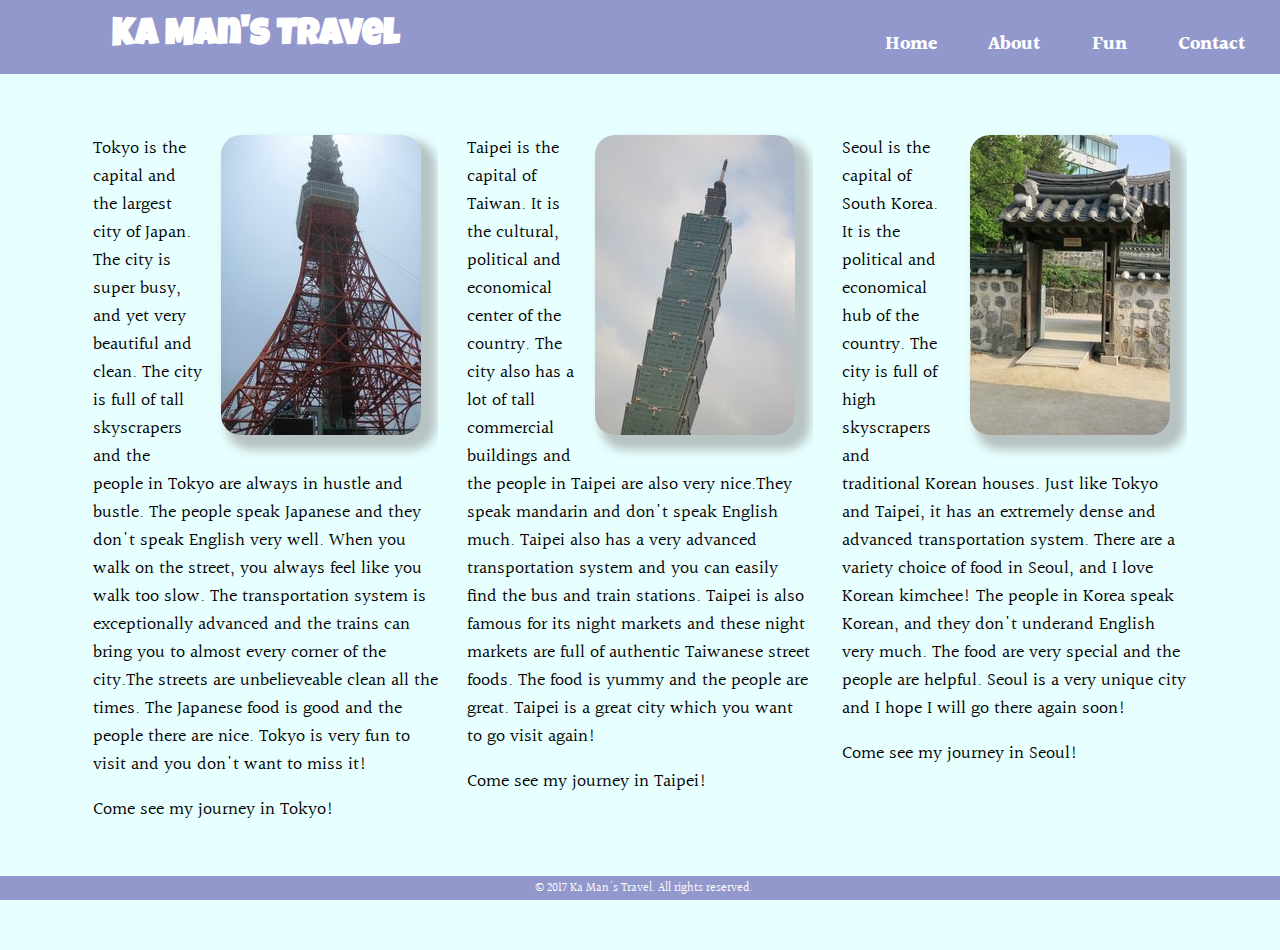
<file: index.html>
<!DOCTYPE html>
<html lang="en">
<head>
	<meta charset="UTF-8">
	<title>Ka Man Travel - Home</title>
	<link href='https://fonts.googleapis.com/css?family=Luckiest+Guy' rel='stylesheet' type='text/css'>
	<link href='https://fonts.googleapis.com/css?family=Amita:700' rel='stylesheet' type='text/css'>
	<link href='https://fonts.googleapis.com/css?family=Halant:500' rel='stylesheet' type='text/css'>
	<!-- The below combined Google Fonts code resulted with validation error. Hence, added each one separately.-->
	<!--<link href='https://fonts.googleapis.com/css?family=Amita:700|Halant:500' rel='stylesheet' type='text/css'>-->
	<link href="css/KaManTravel.css" rel="stylesheet">
</head>
<body>
	<header>
		<h1>Ka Man's Travel</h1>
		<nav>
			<ul>
				<li><a href="index.html">Home</a></li>
				<li><a href="KaManTravel_about.html">About</a></li>
				<li><a href="KaManTravel_fun.html">Fun</a></li>
				<!-- <li><a href="#">Tokyo</a></li> later please use "KaManTravel_tokyo.html"-->
				<!-- <li><a href="#">Taipei</a></li> later please use "KaManTravel_taipei.html" -->
				<!-- <li><a href="#">Seoul</a></li> later please use "KaManTravel_seoul.html"-->
				<li><a href="KaManTravel_contact.html">Contact</a></li>
			</ul>
		</nav>
	</header>
	<div class="wrapper">
		<article>
			<h2 class='articleTitle' id="TokyoTitle">Tokyo Is Gorgeous!</h2>
			<p><a href="#"><img src="img/rsz_tokyo.jpg" alt="Tokyo_Photo1" id="Tokyo_Photo1" class="photoFloatRight"></a></p>
			<p>Tokyo is the capital and the largest city of Japan. 
			The city is super busy, and yet very beautiful and clean. The city is full of tall skyscrapers and the people in Tokyo are always in hustle and bustle. The people speak Japanese and they don't speak English very well. When you walk on the street, you always feel like you walk too slow. The transportation system is exceptionally advanced and the trains can bring you to almost every corner of the city.The streets are unbelieveable clean all the times. The Japanese food is good and the people there are nice. Tokyo is very fun to visit and you don't want to miss it! </p>
			<p><!--<a href="KaManTravel_tokyo.html"></a>-->Come see my journey in Tokyo!</p>
		</article>
		<article>
			<h2 class='articleTitle' id="TaipeiTitle">Taipei Is Awesome!</h2>
			<p><a href="#"><img src="img/rsz_taipei.jpg" alt="Taipei_Photo1" id="Taipei_Photo1" class="photoFloatRight"></a></p>
			<p>Taipei is the capital of Taiwan.  
			It is the cultural, political and economical center of the country. The city also has a lot of tall commercial buildings and the people in Taipei are also very nice.They speak mandarin and don't speak English much. Taipei also has a very advanced transportation system and you can easily find the bus and train stations. Taipei is also famous for its night markets and these night markets are full of authentic Taiwanese street foods. The food is yummy and the people are great. Taipei is a great city which you want to go visit again!</p>
			<p><!--<a href="KaManTravel_taipei.html"></a>-->Come see my journey in Taipei!</p>
		</article>
		<article>
			<h2 class='articleTitle' id="SeoulTitle">Seoul Is Wonderful!</h2>
			<p><a href="#"><img src="img/rsz_seoul.jpg" alt="Seoul_Photo1" id="Seoul_Photo1" class="photoFloatRight"></a></p>
			<p>Seoul is the capital of South Korea. 
			It is the political and economical hub of the country. The city is full of high skyscrapers and traditional Korean houses. Just like Tokyo and Taipei, it has an extremely dense and advanced transportation system. There are a variety choice of food in Seoul, and I love Korean kimchee! The people in Korea speak Korean, and they don't underand English very much. The food are very special and the people are helpful. Seoul is a very unique city and I hope I will go there again soon! </p>
			<p><!--<a href="KaManTravel_seoul.html"></a>-->Come see my journey in Seoul!</p>
		</article>
	</div>

	<footer>
		<p> &nbsp; © 2017 Ka Man's Travel. All rights reserved.</p>
	</footer>

	<!-- javascript -->
	<script src="http://code.jquery.com/jquery-1.11.3.min.js"></script>
  	<script src="js/KaManTravel.js"></script>
</body>
</html>
</file>
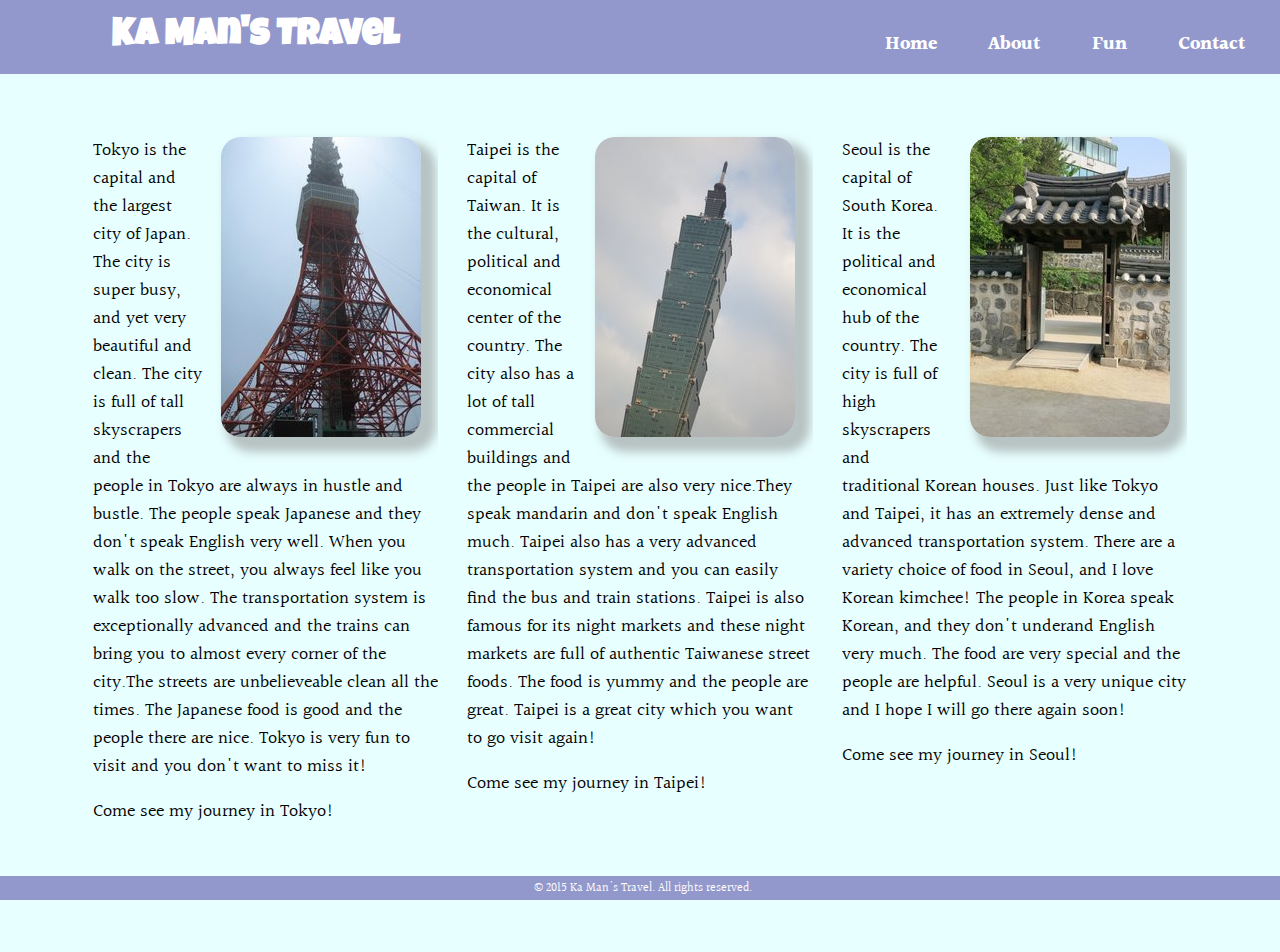
<file: Assignment3 - Modify - no need/index.html>
<!DOCTYPE html>
<html lang="en">
<head>
	<meta charset="UTF-8">
	<title>Ka Man Travel - Home</title>
	<link href='https://fonts.googleapis.com/css?family=Luckiest+Guy' rel='stylesheet' type='text/css'>
	<link href='https://fonts.googleapis.com/css?family=Amita:700' rel='stylesheet' type='text/css'>
	<link href='https://fonts.googleapis.com/css?family=Halant:500' rel='stylesheet' type='text/css'>
	<!-- The below combined Google Fonts code resulted with validation error. Hence, added each one separately.-->
	<!--<link href='https://fonts.googleapis.com/css?family=Amita:700|Halant:500' rel='stylesheet' type='text/css'>-->
	<link href="css/KaManTravel.css" rel="stylesheet">
</head>
<body>
	<header>
		<h1>Ka Man's Travel</h1>
		<nav>
			<ul>
				<li><a href="index.html">Home</a></li>
				<li><a href="KaManTravel_about.html">About</a></li>
				<li><a href="KaManTravel_fun.html">Fun</a></li>
				<!-- <li><a href="#">Tokyo</a></li> later please use "KaManTravel_tokyo.html"-->
				<!-- <li><a href="#">Taipei</a></li> later please use "KaManTravel_taipei.html" -->
				<!-- <li><a href="#">Seoul</a></li> later please use "KaManTravel_seoul.html"-->
				<li><a href="KaManTravel_contact.html">Contact</a></li>
			</ul>
		</nav>
	</header>
	<div class="wrapper">
		<article>
			<h2 class='articleTitle' id="TokyoTitle">Tokyo Is Gorgeous!</h2>
			<p><a href="#"><img src="img/rsz_tokyo.jpg" alt="Tokyo_Photo1" id="Tokyo_Photo1" class="photoFloatRight"></a></p>
			<p>Tokyo is the capital and the largest city of Japan. 
			The city is super busy, and yet very beautiful and clean. The city is full of tall skyscrapers and the people in Tokyo are always in hustle and bustle. The people speak Japanese and they don't speak English very well. When you walk on the street, you always feel like you walk too slow. The transportation system is exceptionally advanced and the trains can bring you to almost every corner of the city.The streets are unbelieveable clean all the times. The Japanese food is good and the people there are nice. Tokyo is very fun to visit and you don't want to miss it! </p>
			<p><!--<a href="KaManTravel_tokyo.html"></a>-->Come see my journey in Tokyo!</p>
		</article>
		<article>
			<h2 class='articleTitle' id="TaipeiTitle">Taipei Is Awesome!</h2>
			<p><a href="#"><img src="img/rsz_taipei.jpg" alt="Taipei_Photo1" id="Taipei_Photo1" class="photoFloatRight"></a></p>
			<p>Taipei is the capital of Taiwan.  
			It is the cultural, political and economical center of the country. The city also has a lot of tall commercial buildings and the people in Taipei are also very nice.They speak mandarin and don't speak English much. Taipei also has a very advanced transportation system and you can easily find the bus and train stations. Taipei is also famous for its night markets and these night markets are full of authentic Taiwanese street foods. The food is yummy and the people are great. Taipei is a great city which you want to go visit again!</p>
			<p><!--<a href="KaManTravel_taipei.html"></a>-->Come see my journey in Taipei!</p>
		</article>
		<article>
			<h2 class='articleTitle' id="SeoulTitle">Seoul Is Wonderful!</h2>
			<p><a href="#"><img src="img/rsz_seoul.jpg" alt="Seoul_Photo1" id="Seoul_Photo1" class="photoFloatRight"></a></p>
			<p>Seoul is the capital of South Korea. 
			It is the political and economical hub of the country. The city is full of high skyscrapers and traditional Korean houses. Just like Tokyo and Taipei, it has an extremely dense and advanced transportation system. There are a variety choice of food in Seoul, and I love Korean kimchee! The people in Korea speak Korean, and they don't underand English very much. The food are very special and the people are helpful. Seoul is a very unique city and I hope I will go there again soon! </p>
			<p><!--<a href="KaManTravel_seoul.html"></a>-->Come see my journey in Seoul!</p>
		</article>
	</div>

	<footer>
		<p> &nbsp; © 2015 Ka Man's Travel. All rights reserved.</p>
	</footer>

	<!-- javascript -->
	<script src="http://code.jquery.com/jquery-1.11.3.min.js"></script>
  	<script src="js/KaManTravel.js"></script>
</body>
</html>
</file>
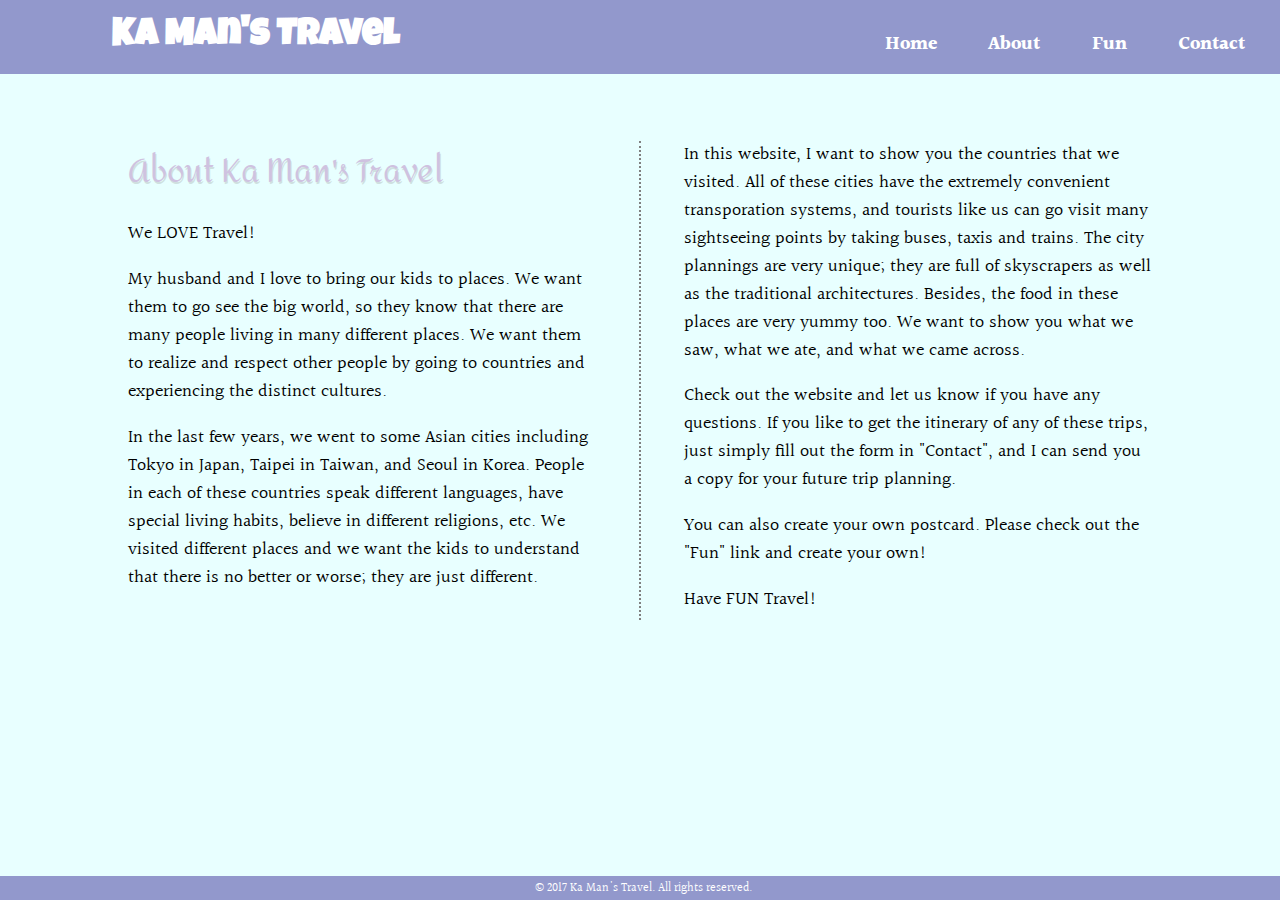
<file: KaManTravel_about.html>
<!DOCTYPE html>
<html lang="en">
<head>
	<meta charset="UTF-8">
	<title>Ka Man Travel - Home</title>
	<link href='https://fonts.googleapis.com/css?family=Luckiest+Guy' rel='stylesheet' type='text/css'>
	<link href='https://fonts.googleapis.com/css?family=Amita:700' rel='stylesheet' type='text/css'>
	<link href='https://fonts.googleapis.com/css?family=Halant:500' rel='stylesheet' type='text/css'>
	<!-- The below combined Google Fonts code resulted with validation error. Hence, added each one separately.-->
	<!--<link href='https://fonts.googleapis.com/css?family=Amita:700|Halant:500' rel='stylesheet' type='text/css'>-->
	<link href="css/KaManTravel.css" rel="stylesheet">
</head>
<body>
	<header>
		<h1>Ka Man's Travel</h1>
		<nav>
			<ul>
				<li><a href="index.html">Home</a></li>
				<li><a href="KaManTravel_about.html">About</a></li>
				<li><a href="KaManTravel_fun.html">Fun</a></li>
				<!-- <li><a href="#">Tokyo</a></li> later please use "KaManTravel_tokyo.html"-->
				<!-- <li><a href="#">Taipei</a></li> later please use "KaManTravel_taipei.html" -->
				<!-- <li><a href="#">Seoul</a></li> later please use "KaManTravel_seoul.html"-->
				<li><a href="KaManTravel_contact.html">Contact</a></li>
			</ul>
		</nav>
	</header>
	<div class="wrapper">
		<article id="aboutArticle">
			<h2 id="aboutArticleHeading">About Ka Man's Travel</h2>
			<p>We LOVE Travel!</p>
			<p>My husband and I love to bring our kids to places. We want them to go see the big world, so they know that there are many people living in many different places. We want them to realize and respect other people by going to countries and experiencing the distinct cultures.</p>
			<p>In the last few years, we went to some Asian cities including Tokyo in Japan, Taipei in Taiwan, and Seoul in Korea. People in each of these countries speak different languages, have special living habits, believe in different religions, etc. We visited different places and we want the kids to understand that there is no better or worse; they are just different.</p>
			<p>In this website, I want to show you the countries that we visited. All of these cities have the extremely convenient transporation systems, and tourists like us can go visit many sightseeing points by taking buses, taxis and trains. The city plannings are very unique; they are full of skyscrapers as well as the traditional architectures. Besides, the food in these places are very yummy too. We want to show you what we saw, what we ate, and what we came across.</p>
			<p>Check out the website and let us know if you have any questions. If you like to get the itinerary of any of these trips, just simply fill out the form in "Contact", and I can send you a copy for your future trip planning.</p>
			<p>You can also create your own postcard. Please check out the "Fun" link and create your own!</p>
			<p>Have FUN Travel!</p>
		</article>
	</div>

	<footer>
		<p> &nbsp; © 2017 Ka Man's Travel. All rights reserved.</p>
	</footer>

	<!-- javascript -->
	<script src="http://code.jquery.com/jquery-1.11.3.min.js"></script>
  	<script src="js/KaManTravel.js"></script>
</body>
</html>
</file>
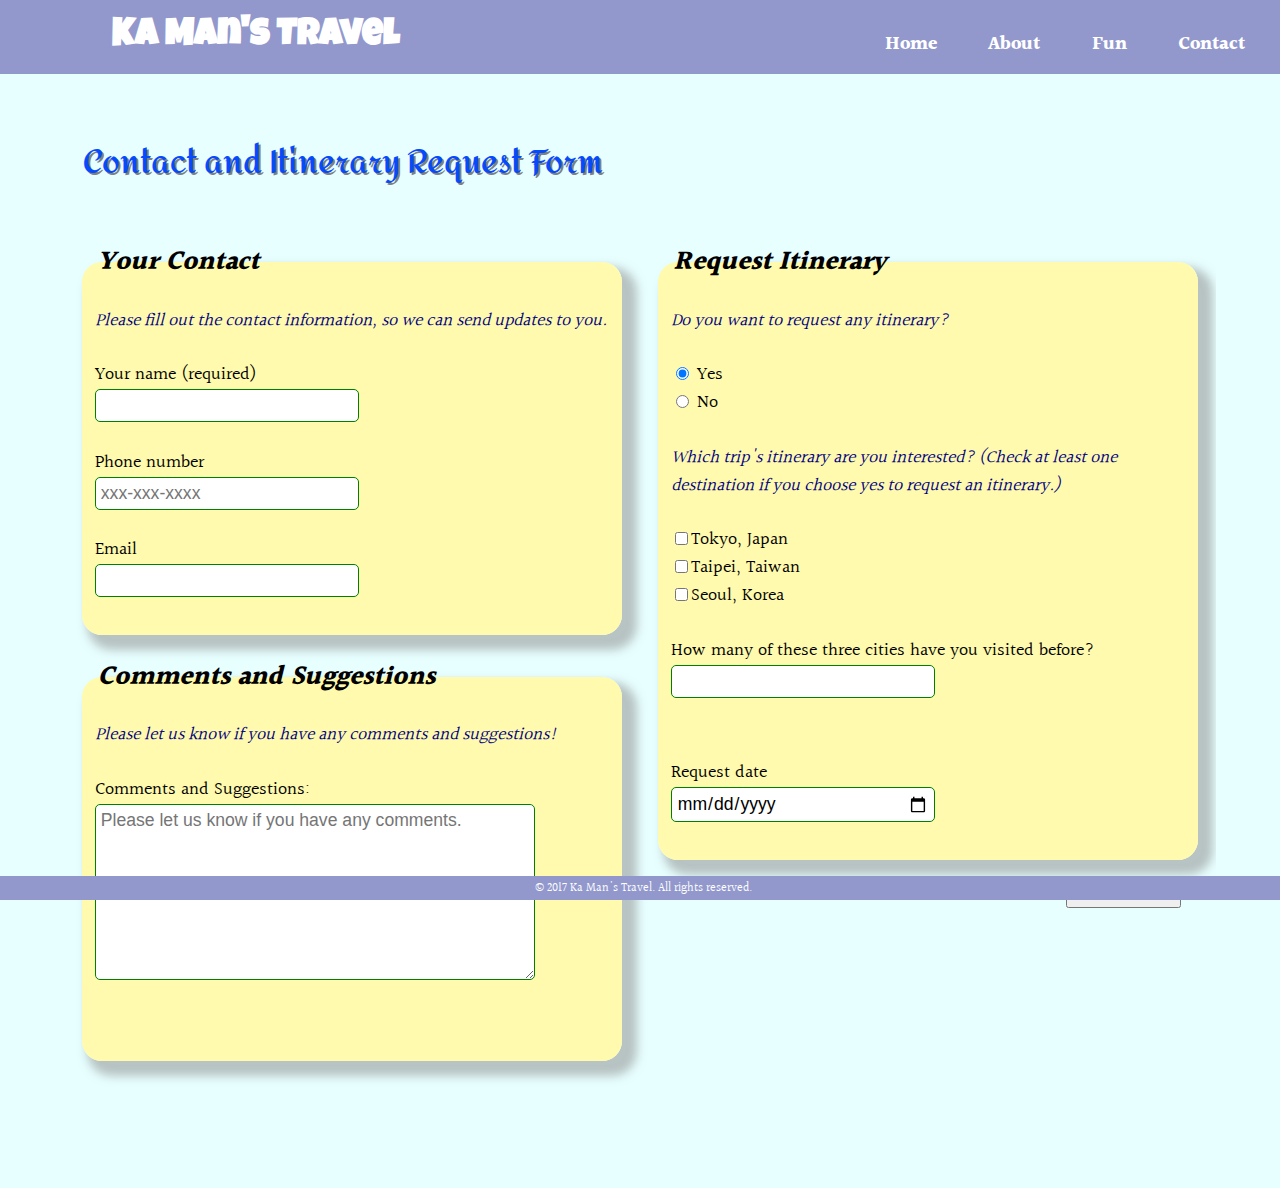
<file: KaManTravel_contact.html>
<!DOCTYPE html>
<html lang="en">
<head>
	<meta charset="UTF-8">
	<title>Ka Man Travel - Home</title>
	<link href='https://fonts.googleapis.com/css?family=Luckiest+Guy' rel='stylesheet' type='text/css'>
	<link href='https://fonts.googleapis.com/css?family=Amita:700' rel='stylesheet' type='text/css'>
	<link href='https://fonts.googleapis.com/css?family=Halant:500' rel='stylesheet' type='text/css'>
	<!-- The below combined Google Fonts code resulted with validation error. Hence, added each one separately.-->
	<!--<link href='https://fonts.googleapis.com/css?family=Amita:700|Halant:500' rel='stylesheet' type='text/css'>-->
	<link href="css/KaManTravel.css" rel="stylesheet">
</head>
<body>
	<header>
		<h1>Ka Man's Travel</h1>
		<nav>
			<ul>
				<li><a href="index.html">Home</a></li>
				<li><a href="KaManTravel_about.html">About</a></li>
				<li><a href="KaManTravel_fun.html">Fun</a></li>
				<!-- <li><a href="#">Tokyo</a></li> later please use "KaManTravel_tokyo.html"-->
				<!-- <li><a href="#">Taipei</a></li> later please use "KaManTravel_taipei.html" -->
				<!-- <li><a href="#">Seoul</a></li> later please use "KaManTravel_seoul.html"-->
				<li><a href="KaManTravel_contact.html">Contact</a></li>
			</ul>
		</nav>
	</header>
	<div class="wrapper">
		<form action="http://formtoemail.com/user_forms.php" method="post">
			<input type="hidden" name="user_id" value="Y5A62IQ07SBE7PHVDBML">
			<input type="hidden" name="form_id" value="1">
		
		<h2>Contact and Itinerary Request Form</h2>
		<div id="contactCommentWrapper">
			<fieldset>
				<legend>Your Contact</legend>
				<p>Please fill out the contact information, so we can send updates to you.</p>
					<div class="element">
					<label for="name">Your name (required)</label>
						<input type="text" name="name" id="name">
						<span class="error"></span>
					</div>
					<div class="element">
					<label for="phone">Phone number</label>
						<input type="tel" name="phone" id="phone" placeholder="xxx-xxx-xxxx">
					</div>
					<div class="element">
					<label for="email">Email</label>
						<input type="email" name="email" id="email">
					</div>
			</fieldset>
			<fieldset>
				<legend>Comments and Suggestions</legend>
				<p>Please let us know if you have any comments and suggestions!</p>
					<div class="element">
					<label>Comments and Suggestions:
					<br>
					<textarea id="comments" name="comments" placeholder="Please let us know if you have any comments."></textarea>
					</label>
					<div class="thankYouMessage"></div>
					</div>
			</fieldset>
		</div>	
		<div id="itineraryWrapper">
			<fieldset>
				<legend>Request Itinerary</legend>
				<p>Do you want to request any itinerary?</p>
					<div class="element">
					<label>
						<input type="radio" name="yesNoItin" value="yes" checked> Yes 
					</label>
					<label>
						<input type="radio" name="yesNoItin" value="no"> No
					</label>
					</div> 
				<p>Which trip's itinerary are you interested? (Check at least one destination if you choose yes to request an itinerary.)</p>
					<div class="element">
					<label>
						<input type="checkbox" name="destination" value="tokyo" id="tokyo">Tokyo, Japan
					</label>
					<label>
						<input type="checkbox" name="destination" value="taipei" id="taipei">Taipei, Taiwan
					</label>
					<label>
						<input type="checkbox" name="destination" value="seoul" id="seoul">Seoul, Korea
					</label>
					</div>
					<div class="element">
					<label for="qty">How many of these three cities have you visited before?</label>
						<input type="number" name="qty" id="qty" min="0" max="3">
						<div class="visitMessage"></div>
					</div>	
					<div class="element">
					<label for="date">Request date</label>
						<input type="date" name="date" id="date"> <!-- warning on "date" in W3C markup validation -->
					</div>
			</fieldset>
			<button type="submit" id="buttonFloatRight">Submit</button>
		</div>
		</form>
	</div>
	
	<footer>
		<p> &nbsp; © 2017 Ka Man's Travel. All rights reserved.</p>
	</footer>

	<!-- javascript -->
	<script src="http://code.jquery.com/jquery-1.11.3.min.js"></script>
  	<script src="js/KaManTravel.js"></script>
</body>
</html>
</file>
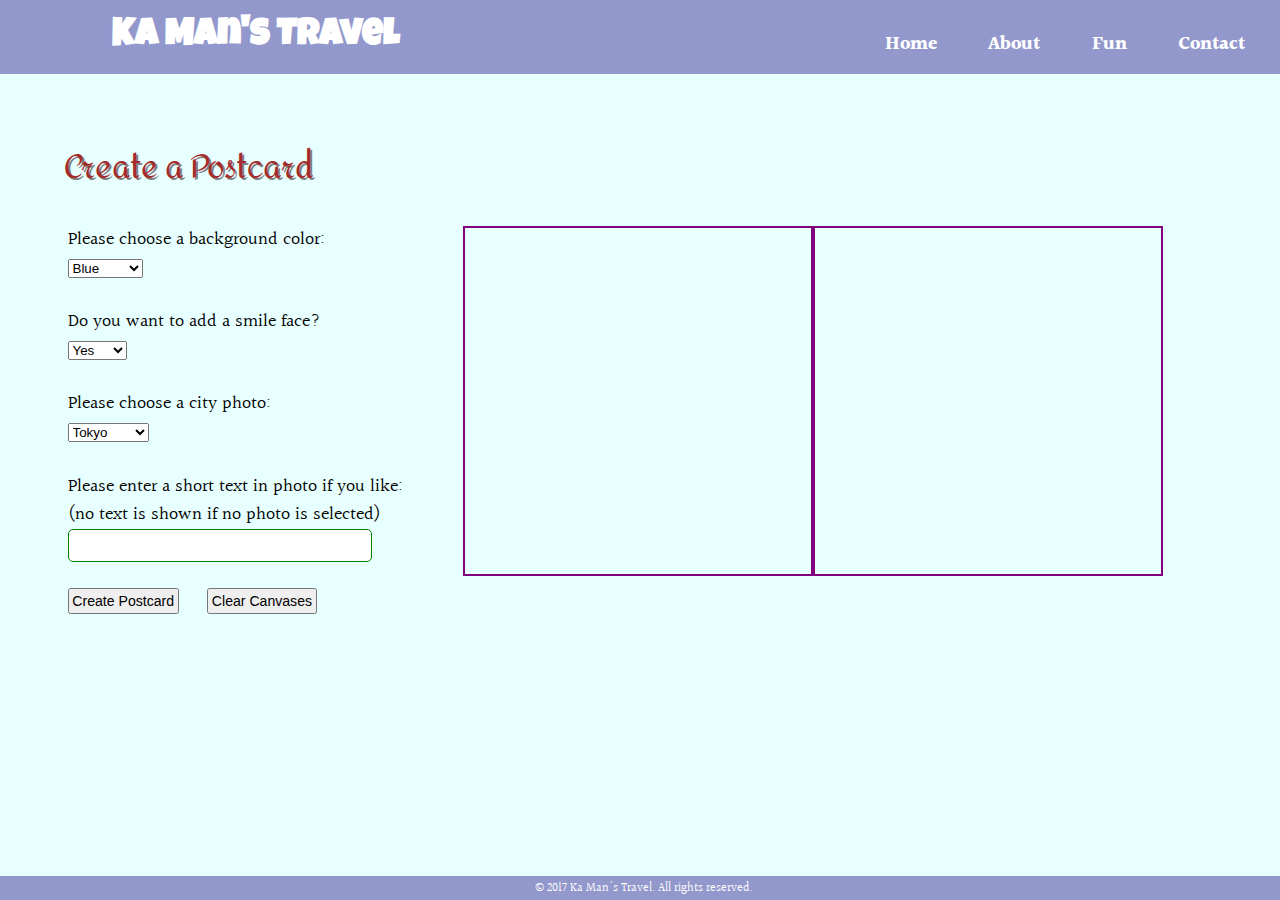
<file: KaManTravel_fun.html>
<!DOCTYPE html>
<html lang="en">
<head>
	<meta charset="UTF-8">
	<title>Ka Man Travel - Fun</title>
	<link href='https://fonts.googleapis.com/css?family=Luckiest+Guy' rel='stylesheet' type='text/css'>
	<link href='https://fonts.googleapis.com/css?family=Amita:700' rel='stylesheet' type='text/css'>
	<link href='https://fonts.googleapis.com/css?family=Halant:500' rel='stylesheet' type='text/css'>
	<!-- The below combined Google Fonts code resulted with validation error. Hence, added each one separately.-->
	<!--<link href='https://fonts.googleapis.com/css?family=Amita:700|Halant:500' rel='stylesheet' type='text/css'>-->
	<link href="css/KaManTravel.css" rel="stylesheet">
</head>
<body>
	<header>
		<h1>Ka Man's Travel</h1>
		<nav>
			<ul>
				<li><a href="index.html">Home</a></li>
				<li><a href="KaManTravel_about.html">About</a></li>
				<li><a href="KaManTravel_fun.html">Fun</a></li>
				<!-- <li><a href="#">Tokyo</a></li> later please use "KaManTravel_tokyo.html"-->
				<!-- <li><a href="#">Taipei</a></li> later please use "KaManTravel_taipei.html" -->
				<!-- <li><a href="#">Seoul</a></li> later please use "KaManTravel_seoul.html"-->
				<li><a href="KaManTravel_contact.html">Contact</a></li>
			</ul>
		</nav>
	</header>
	<div class="wrapper">			
		<h2 id="funHeading">Create a Postcard</h2>
		<div id="leftCanvasWrapper">
			
			<div class="element">
			<label for="postcardBackgroundColor">Please choose a background color: </label>
			<br>
        	<select id="postcardBackgroundColor">
	            <optgroup label="Pease select a color:">
	            <option value="#E8FFFF">Blue</option>
	            <option value="#F5A7F0">Pink</option>
	            <option value="#09DE00">Green</option>
	            <option value="#FEF546">Yellow</option>
            	</optgroup>
	        </select>
	        </div>
	        <div class="element">
			<label for="addSmile">Do you want to add a smile face?</label>
			<br>
        	<select id="addSmile">
	            <optgroup label="Please choose Yes or No:">
	            <option value="Yes">Yes</option>
	            <option value="No">No</option>
	            </optgroup>
	        </select>
	        </div>
			<div class="element">
			<label for="postcardImage">Please choose a city photo: </label>
			<br>
        	<select id="postcardImage">
	            <optgroup label="Please select a city:">
	            <option value="Tokyo">Tokyo</option>
	            <option value="Taipei">Taipei</option>
	            <option value="Seoul">Seoul</option>
	            <option value="No City">No City</option>
	            </optgroup>
	        </select>
	        </div>
	        <div class="element">
			<label for="postcardText">Please enter a short text in photo if you like: (no text is shown if no photo is selected) </label>
				<input type="text" id="postcardText">
	        </div>
			<div class="element">
				<button class="canvasButton" id="createPostcardButton">Create Postcard</button>
			</div>
			<div class="element">
				<button class="canvasButton" id="clearCanvasButton">Clear Canvases</button>
			</div>
		</div>
		<div class="element" id="middleCanvasWrapper">	
			<canvas id="canvas1"></canvas>
		</div>

		<div class="element" id="rightCanvasWrapper">
			<canvas id="canvas2"></canvas>
		</div>
	</div>	
		
	<footer>
		<p> &nbsp; © 2017 Ka Man's Travel. All rights reserved.</p>
	</footer>

	<!-- javascript -->
	<script src="http://code.jquery.com/jquery-1.11.3.min.js"></script>
	<script src="js/jcanvas.min.js"></script>
  	<script src="js/KaManTravel.js"></script>
  	</body>
</html>
</file>
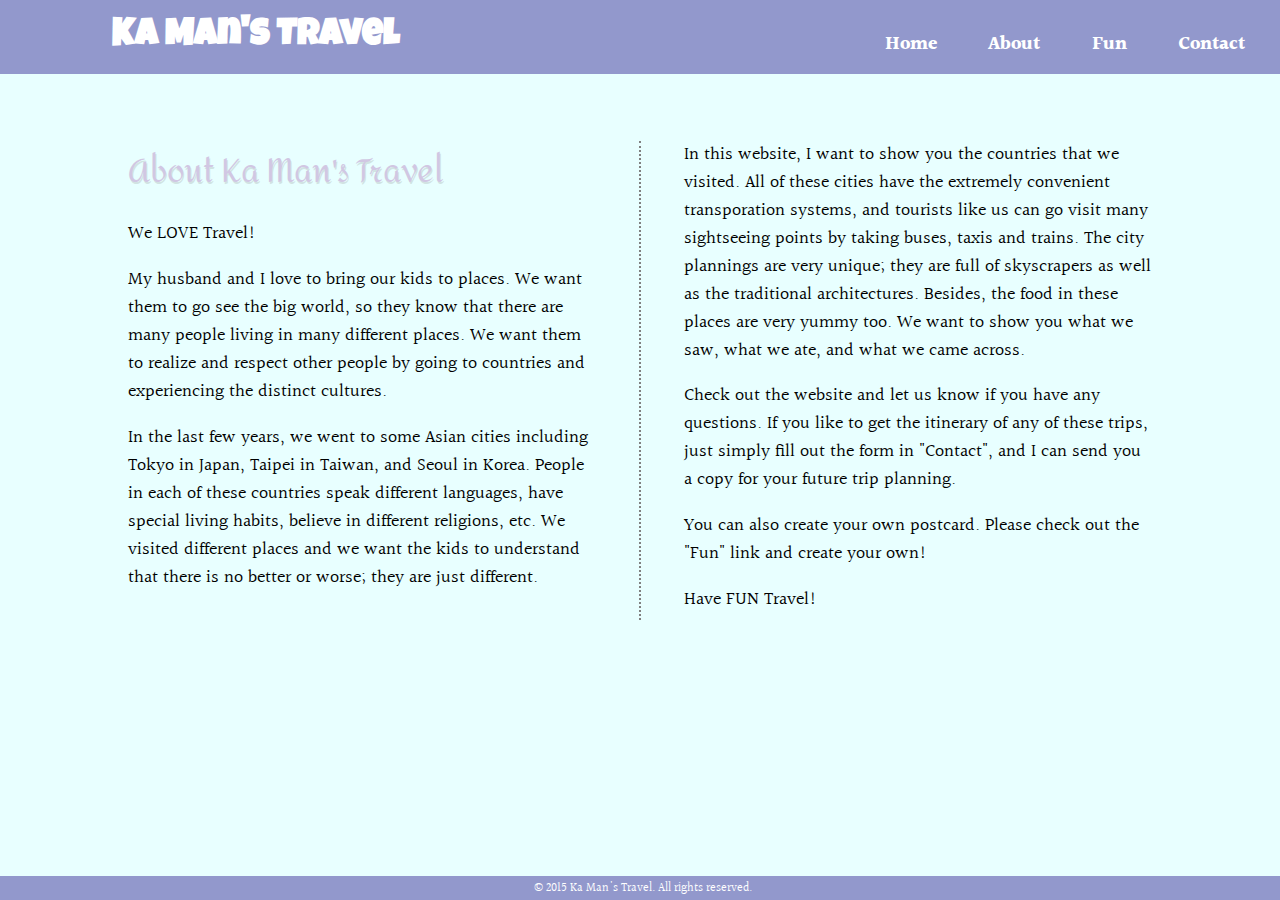
<file: Assignment3 - Modify - no need/KaManTravel_about.html>
<!DOCTYPE html>
<html lang="en">
<head>
	<meta charset="UTF-8">
	<title>Ka Man Travel - Home</title>
	<link href='https://fonts.googleapis.com/css?family=Luckiest+Guy' rel='stylesheet' type='text/css'>
	<link href='https://fonts.googleapis.com/css?family=Amita:700' rel='stylesheet' type='text/css'>
	<link href='https://fonts.googleapis.com/css?family=Halant:500' rel='stylesheet' type='text/css'>
	<!-- The below combined Google Fonts code resulted with validation error. Hence, added each one separately.-->
	<!--<link href='https://fonts.googleapis.com/css?family=Amita:700|Halant:500' rel='stylesheet' type='text/css'>-->
	<link href="css/KaManTravel.css" rel="stylesheet">
</head>
<body>
	<header>
		<h1>Ka Man's Travel</h1>
		<nav>
			<ul>
				<li><a href="index.html">Home</a></li>
				<li><a href="KaManTravel_about.html">About</a></li>
				<li><a href="KaManTravel_fun.html">Fun</a></li>
				<!-- <li><a href="#">Tokyo</a></li> later please use "KaManTravel_tokyo.html"-->
				<!-- <li><a href="#">Taipei</a></li> later please use "KaManTravel_taipei.html" -->
				<!-- <li><a href="#">Seoul</a></li> later please use "KaManTravel_seoul.html"-->
				<li><a href="KaManTravel_contact.html">Contact</a></li>
			</ul>
		</nav>
	</header>
	<div class="wrapper">
		<article id="aboutArticle">
			<h2 id="aboutArticleHeading">About Ka Man's Travel</h2>
			<p>We LOVE Travel!</p>
			<p>My husband and I love to bring our kids to places. We want them to go see the big world, so they know that there are many people living in many different places. We want them to realize and respect other people by going to countries and experiencing the distinct cultures.</p>
			<p>In the last few years, we went to some Asian cities including Tokyo in Japan, Taipei in Taiwan, and Seoul in Korea. People in each of these countries speak different languages, have special living habits, believe in different religions, etc. We visited different places and we want the kids to understand that there is no better or worse; they are just different.</p>
			<p>In this website, I want to show you the countries that we visited. All of these cities have the extremely convenient transporation systems, and tourists like us can go visit many sightseeing points by taking buses, taxis and trains. The city plannings are very unique; they are full of skyscrapers as well as the traditional architectures. Besides, the food in these places are very yummy too. We want to show you what we saw, what we ate, and what we came across.</p>
			<p>Check out the website and let us know if you have any questions. If you like to get the itinerary of any of these trips, just simply fill out the form in "Contact", and I can send you a copy for your future trip planning.</p>
			<p>You can also create your own postcard. Please check out the "Fun" link and create your own!</p>
			<p>Have FUN Travel!</p>
		</article>
	</div>

	<footer>
		<p> &nbsp; © 2015 Ka Man's Travel. All rights reserved.</p>
	</footer>

	<!-- javascript -->
	<script src="http://code.jquery.com/jquery-1.11.3.min.js"></script>
  	<script src="js/KaManTravel.js"></script>
</body>
</html>
</file>
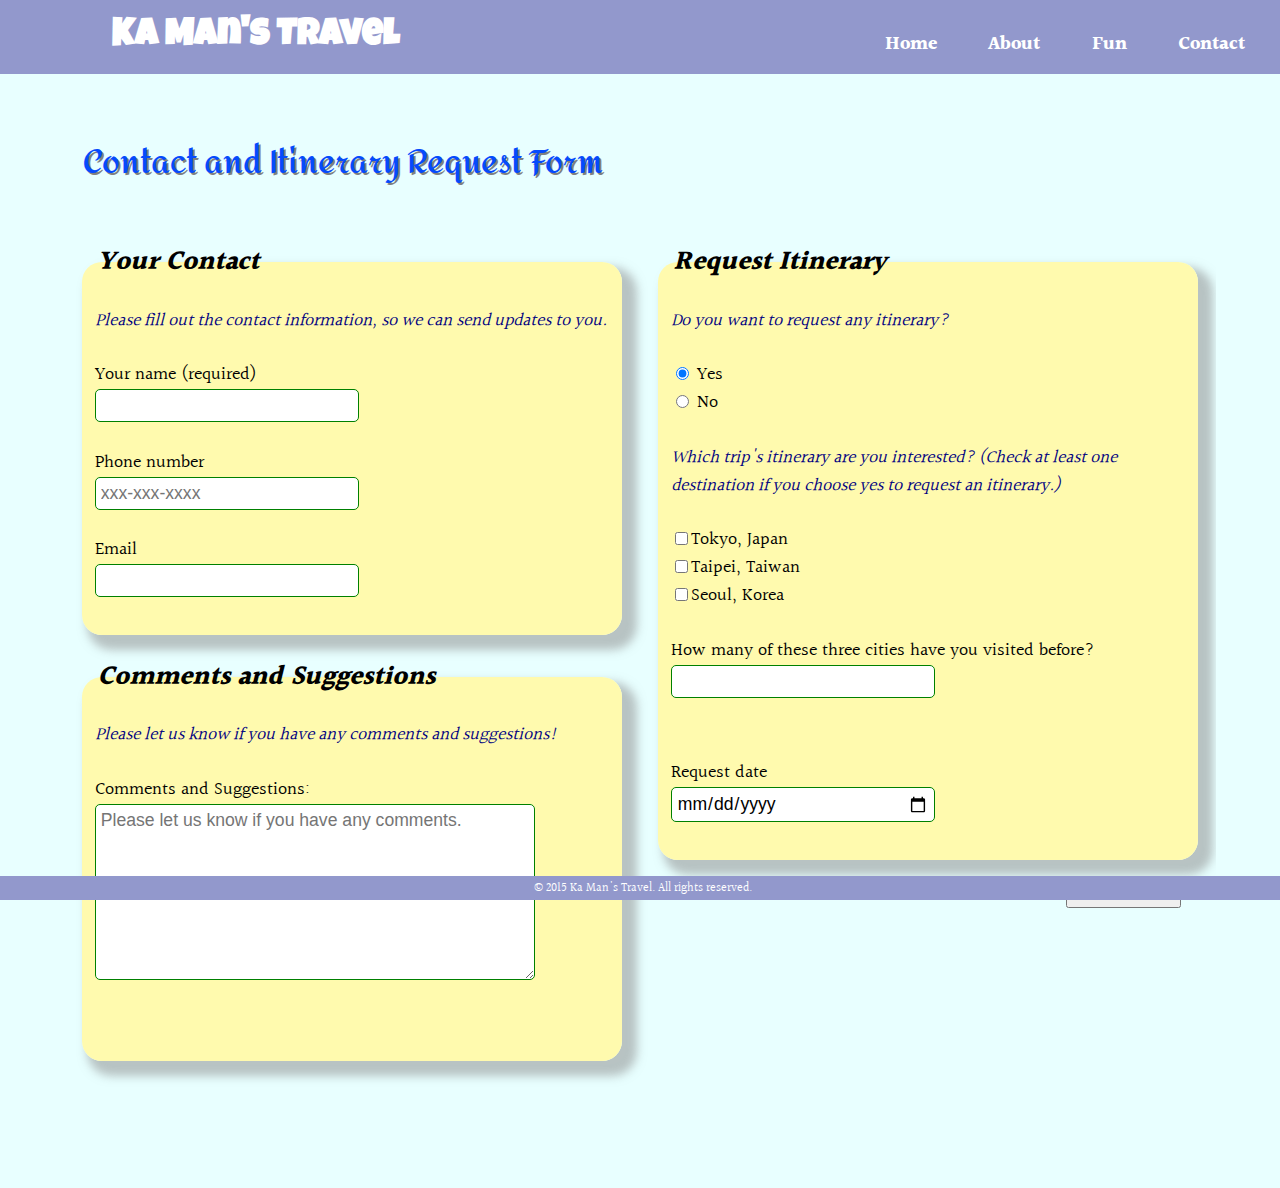
<file: Assignment3 - Modify - no need/KaManTravel_contact.html>
<!DOCTYPE html>
<html lang="en">
<head>
	<meta charset="UTF-8">
	<title>Ka Man Travel - Home</title>
	<link href='https://fonts.googleapis.com/css?family=Luckiest+Guy' rel='stylesheet' type='text/css'>
	<link href='https://fonts.googleapis.com/css?family=Amita:700' rel='stylesheet' type='text/css'>
	<link href='https://fonts.googleapis.com/css?family=Halant:500' rel='stylesheet' type='text/css'>
	<!-- The below combined Google Fonts code resulted with validation error. Hence, added each one separately.-->
	<!--<link href='https://fonts.googleapis.com/css?family=Amita:700|Halant:500' rel='stylesheet' type='text/css'>-->
	<link href="css/KaManTravel.css" rel="stylesheet">
</head>
<body>
	<header>
		<h1>Ka Man's Travel</h1>
		<nav>
			<ul>
				<li><a href="index.html">Home</a></li>
				<li><a href="KaManTravel_about.html">About</a></li>
				<li><a href="KaManTravel_fun.html">Fun</a></li>
				<!-- <li><a href="#">Tokyo</a></li> later please use "KaManTravel_tokyo.html"-->
				<!-- <li><a href="#">Taipei</a></li> later please use "KaManTravel_taipei.html" -->
				<!-- <li><a href="#">Seoul</a></li> later please use "KaManTravel_seoul.html"-->
				<li><a href="KaManTravel_contact.html">Contact</a></li>
			</ul>
		</nav>
	</header>
	<div class="wrapper">
		<form action="http://formtoemail.com/user_forms.php" method="post">
			<input type="hidden" name="user_id" value="Y5A62IQ07SBE7PHVDBML">
			<input type="hidden" name="form_id" value="1">
		
		<h2>Contact and Itinerary Request Form</h2>
		<div id="contactCommentWrapper">
			<fieldset>
				<legend>Your Contact</legend>
				<p>Please fill out the contact information, so we can send updates to you.</p>
					<div class="element">
					<label for="name">Your name (required)</label>
						<input type="text" name="name" id="name">
						<span class="error"></span>
					</div>
					<div class="element">
					<label for="phone">Phone number</label>
						<input type="tel" name="phone" id="phone" placeholder="xxx-xxx-xxxx">
					</div>
					<div class="element">
					<label for="email">Email</label>
						<input type="email" name="email" id="email">
					</div>
			</fieldset>
			<fieldset>
				<legend>Comments and Suggestions</legend>
				<p>Please let us know if you have any comments and suggestions!</p>
					<div class="element">
					<label>Comments and Suggestions:
					<br>
					<textarea id="comments" name="comments" placeholder="Please let us know if you have any comments."></textarea>
					</label>
					<div class="thankYouMessage"></div>
					</div>
			</fieldset>
		</div>	
		<div id="itineraryWrapper">
			<fieldset>
				<legend>Request Itinerary</legend>
				<p>Do you want to request any itinerary?</p>
					<div class="element">
					<label>
						<input type="radio" name="yesNoItin" value="yes" checked> Yes 
					</label>
					<label>
						<input type="radio" name="yesNoItin" value="no"> No
					</label>
					</div> 
				<p>Which trip's itinerary are you interested? (Check at least one destination if you choose yes to request an itinerary.)</p>
					<div class="element">
					<label>
						<input type="checkbox" name="destination" value="tokyo" id="tokyo">Tokyo, Japan
					</label>
					<label>
						<input type="checkbox" name="destination" value="taipei" id="taipei">Taipei, Taiwan
					</label>
					<label>
						<input type="checkbox" name="destination" value="seoul" id="seoul">Seoul, Korea
					</label>
					</div>
					<div class="element">
					<label for="qty">How many of these three cities have you visited before?</label>
						<input type="number" name="qty" id="qty" min="0" max="3">
						<div class="visitMessage"></div>
					</div>	
					<div class="element">
					<label for="date">Request date</label>
						<input type="date" name="date" id="date"> <!-- warning on "date" in W3C markup validation -->
					</div>
			</fieldset>
			<button type="submit" id="buttonFloatRight">Submit</button>
		</div>
		</form>
	</div>
	
	<footer>
		<p> &nbsp; © 2015 Ka Man's Travel. All rights reserved.</p>
	</footer>

	<!-- javascript -->
	<script src="http://code.jquery.com/jquery-1.11.3.min.js"></script>
  	<script src="js/KaManTravel.js"></script>
</body>
</html>
</file>
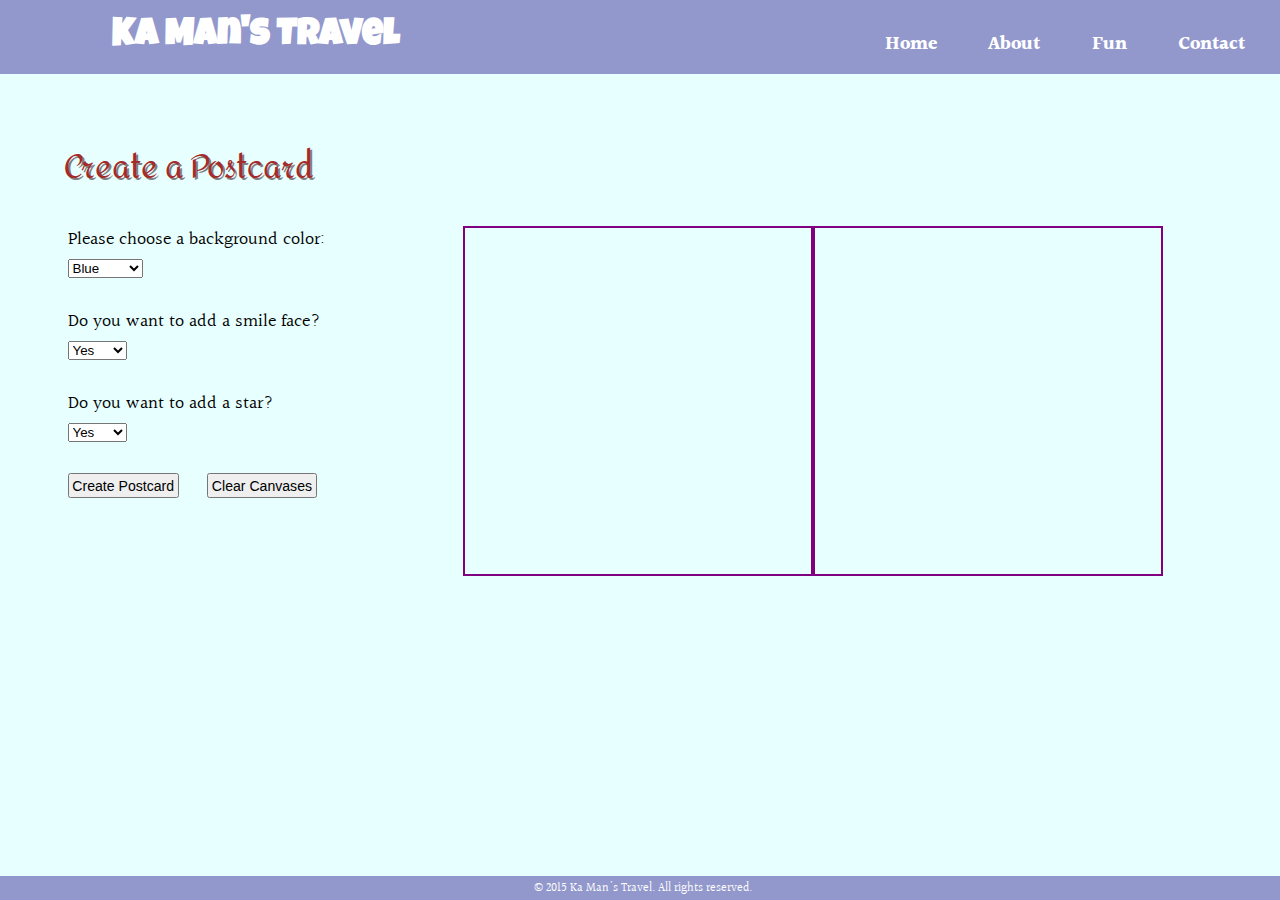
<file: Assignment3 - Modify - no need/KaManTravel_fun.html>
<!DOCTYPE html>
<html lang="en">
<head>
	<meta charset="UTF-8">
	<title>Ka Man Travel - Fun</title>
	<link href='https://fonts.googleapis.com/css?family=Luckiest+Guy' rel='stylesheet' type='text/css'>
	<link href='https://fonts.googleapis.com/css?family=Amita:700' rel='stylesheet' type='text/css'>
	<link href='https://fonts.googleapis.com/css?family=Halant:500' rel='stylesheet' type='text/css'>
	<!-- The below combined Google Fonts code resulted with validation error. Hence, added each one separately.-->
	<!--<link href='https://fonts.googleapis.com/css?family=Amita:700|Halant:500' rel='stylesheet' type='text/css'>-->
	<link href="css/KaManTravel.css" rel="stylesheet">
</head>
<body>
	<header>
		<h1>Ka Man's Travel</h1>
		<nav>
			<ul>
				<li><a href="index.html">Home</a></li>
				<li><a href="KaManTravel_about.html">About</a></li>
				<li><a href="KaManTravel_fun.html">Fun</a></li>
				<!-- <li><a href="#">Tokyo</a></li> later please use "KaManTravel_tokyo.html"-->
				<!-- <li><a href="#">Taipei</a></li> later please use "KaManTravel_taipei.html" -->
				<!-- <li><a href="#">Seoul</a></li> later please use "KaManTravel_seoul.html"-->
				<li><a href="KaManTravel_contact.html">Contact</a></li>
			</ul>
		</nav>
	</header>
	<div class="wrapper">			
		<h2 id="funHeading">Create a Postcard</h2>
		<div id="leftCanvasWrapper">
			
			<div class="element">
			<label for="postcardBackgroundColor">Please choose a background color: </label>
			<br>
        	<select id="postcardBackgroundColor">
	            <optgroup label="Pease select a color:">
	            <option value="#E8FFFF">Blue</option>
	            <option value="#F5A7F0">Pink</option>
	            <option value="#09DE00">Green</option>
	            <option value="#FEF546">Yellow</option>
            	</optgroup>
	        </select>
	        </div>
	        <div class="element">
			<label for="addSmile">Do you want to add a smile face?</label>
			<br>
        	<select id="addSmile">
	            <optgroup label="Please choose Yes or No:">
	            <option value="Yes">Yes</option>
	            <option value="No">No</option>
	            </optgroup>
	        </select>
	        </div>
			<!--<div class="element">
			<label for="postcardImage">Please choose a city photo: </label>
			<br>
        	<select id="postcardImage">
	            <optgroup label="Please select a city:">
	            <option value="Tokyo">Tokyo</option>
	            <option value="Taipei">Taipei</option>
	            <option value="Seoul">Seoul</option>
	            <option value="No City">No City</option>
	            </optgroup>
	        </select>
	        </div>
	        <div class="element">
			<label for="postcardText">Please enter a short text in photo if you like: (no text is shown if no photo is selected) </label>
				<input type="text" id="postcardText">
	        </div>-->
			<div class="element">
			<label for="addStar">Do you want to add a star?</label>
			<br>
        	<select id="addStar">
	            <optgroup label="Please choose Yes or No:">
	            <option value="Yes">Yes</option>
	            <option value="No">No</option>
	            </optgroup>
	        </select>
	        </div>
			<div class="element">
				<button class="canvasButton" id="createPostcardButton">Create Postcard</button>
			</div>
			<div class="element">
				<button class="canvasButton" id="clearCanvasButton">Clear Canvases</button>
			</div>
		</div>
		<div class="element" id="middleCanvasWrapper">	
			<canvas id="canvas1"></canvas>
		</div>

		<div class="element" id="rightCanvasWrapper">
			<canvas id="canvas2"></canvas>
		</div>
	</div>	
		
	<footer>
		<p> &nbsp; © 2015 Ka Man's Travel. All rights reserved.</p>
	</footer>

	<!-- javascript -->
	<script src="http://code.jquery.com/jquery-1.11.3.min.js"></script>
	<script src="js/jcanvas.min.js"></script>
  	<script src="js/KaManTravel.js"></script>
  	</body>
</html>
</file>
<file: css/KaManTravel.css>
/* KaManTravel.css is for KaMan's Travel website, including:
index.html,  KaManTravle_about.html,
KaManTravle_tokyo.html (later) , KaManTravle_taipei.html (later),
KaManTravle_seoul.html (later) , KaManTravle_contact.html.*/

/* for box-model */
html {
  box-sizing: border-box;
}
*, *:before, *:after {
  box-sizing: inherit;
} 

h1 {
	font-family: 'Luckiest Guy', cursive;
	font-weight: normal;
}

h2, h3, h4, h5, h6{
	font-family: 'Amita', cursive;
	font-weight: normal;
	text-shadow: 1.5px 1.5px grey;
}

body {
	font-family: 'Halant', "Times New Roman", Times, serif;
	font-size: 1.1em;
	background-color: #E8FFFF;
	padding: 0;
	margin: 0;
}

.wrapper {
	overflow: auto; 
	margin: 0 auto;
	width: 90%;
	padding-top: 6em;
	padding-bottom:6em;
}

header {
	background-color: #9298CC;
	color: white;
	width: 100%;
	overflow: auto; 
	position: fixed;
}

header h1 {
	font-size: 2.1em;
	margin: 0;
	padding: 0.5em; 
	float: left;
	width: 40%;
	text-align: center;
	font-weight: bold;
}

nav {
	font-size: 1.1em;
	font-weight: bold;
	width: 60%;
	padding-top: 1.3em;
	float: right;
}

nav ul {
	padding: 0;
	margin: 0;
	list-style-type: none;
	text-align: right;
}

nav li {
	display: inline;
	padding-right: 1.2em;
}

nav a {
	display: inline-block;
	text-decoration: none;
	color: white;
	padding: 0.2em 0.6em;
}

nav a:hover {
	color: orange;
	background-color: black;
}

article{
	float: left;
	width: 30%;
	margin-left: 2.5%;
	overflow: auto;
}

article h2{
	font-size: 1.8em;
	text-shadow: 1.5px 1.5px grey;
}

.photoFloatRight{
	float: right;
	margin: 0 1em 1em 1em;
}

img{
	border-radius: 20px;
	-webkit-box-shadow: 10px 10px 10px 5px rgba(136,136,136,0.5);
	-moz-box-shadow: 10px 10px 10px 5px rgba(136,136,136,0.5);
	box-shadow: 10px 10px 10px 5px rgba(136,136,136,0.5);
}

/* CSS3 columns */
#aboutArticle{
	font-size: 1em;
	width: 95%;

	-webkit-column-count: 2;
    -moz-column-count: 2;
    column-count: 2;

    -webkit-column-width: 150px;
    -moz-column-width: 150;
    column-width: 150px;

    -webkit-column-gap: 5em;
    -moz-column-gap: 5em;
    column-gap: 5em;

    -webkit-column-rule: 2px dotted grey;
    -moz-column-rule: 2px dotted grey;
    column-rule: 2px dotted grey;

	padding: 2em 2em 6em 2em;
}

#aboutArticleHeading {
	font-size: 1.8em;
	margin: 0;
	color: purple;
}

#contactCommentWrapper{
	float: left;
	width: 50%;
}

#itineraryWrapper{
	float: right;
	width: 50%;
	overflow: auto;
}

form h2{
	font-size: 1.8em;
	margin-left: 0.6em;
	font-weight: bold;
	text-align: left;
	color: #054AFC;
	text-shadow: 1.5px 1.5px grey;
}

form p{
	font-style: italic;
	color: navy;
}

.element {
	margin: 1.5em 0;
}

legend {
	font-weight: bold;
	font-style: italic;
	font-size: 1.5em;
}

fieldset {
	margin: 1.2em 1em;
	border: none;
	background-color: #FFFAAE;
	border-radius: 20px;
	-webkit-box-shadow: 10px 10px 10px 5px rgba(136,136,136,0.5);
	-moz-box-shadow: 10px 10px 10px 5px rgba(136,136,136,0.5);
	box-shadow: 10px 10px 10px 5px rgba(136,136,136,0.5);
}

fieldset label {
	display: block;
	font-weight: normal;
}

input:not([type="radio"]):not([type="checkbox"]) {
	display: block;
	width: 15em;
}

fieldset input {
	width: auto;
}

input, textarea {
	width: 18rem;
	border-radius: 5px;
	border: 1px solid green;
	font-size: 1em;
	font-family: Arial, Helvetica, sans-serif;
	padding: 5px;
}

textarea {
	height: 10em;
	width: 25em;
}

optgroup, option{
	width: 16rem;
	border-radius: 5px;
	border: 1px solid green;
	font-size: 1em;
	font-family: Arial, Helvetica, sans-serif;
	padding: 5px;
}

optgroup{
	width: 18rem;
}

#buttonFloatRight{
	float: right;
	width: 20%
}

button{
	margin-right: 2em;
	font-size: 1em;
}

footer{
	background-color: #9298CC;
	color: white;
	position: fixed;
	left: 0px;
	bottom: 0px;
	width: 100%;
}

footer p {
	font-size: 0.7em;
	margin: 0;
	padding: 0.2em; 
	text-align: center;
}

#funHeading{
	font-size: 1.8em;
	margin: 0;
	color: brown;
	margin: 1em 0 0 0;
}

#leftCanvasWrapper{
	float: left;
	width: 30%;
	overflow: auto;
	padding: 0em 0.2em 0.5em 0.2em;
}

#middleCanvasWrapper{
	float: left;
	width: 35%;
	overflow: auto;
}

#rightCanvasWrapper{
	float: left;
	width: 35%;
	overflow: auto;
}

#canvas1{
	border: 2px solid purple;
	height: 350px;
	width: 350px;
	float: right;
}

#canvas2{
	border: 2px solid purple;
	height: 350px;
	width: 350px;
	float: left;
}

.canvasButton{
	font-size: 0.8em;
	float: left;
	padding: 0.2em;
}

#postcardText{
	width: 19rem;
}



/* for jQuery */
.error {
	border-color: red;
	color: red;
}

.visitMessage {
	color: blue;
	font-style: italic;
	font-weight: bold;
	padding: 1em 0;
}

.thankYouMessage{
	color: blue;
	font-style: italic;
	font-weight: bold;
	padding: 1em 0;
}
</file>
<file: Assignment3 - Modify - no need/css/KaManTravel.css>
/* KaManTravel.css is for KaMan's Travel website, including:
index.html,  KaManTravle_about.html,
KaManTravle_tokyo.html (later) , KaManTravle_taipei.html (later),
KaManTravle_seoul.html (later) , KaManTravle_contact.html.*/

/* for box-model */
html {
  box-sizing: border-box;
}
*, *:before, *:after {
  box-sizing: inherit;
} 

h1 {
	font-family: 'Luckiest Guy', cursive;
	font-weight: normal;
}

h2, h3, h4, h5, h6{
	font-family: 'Amita', cursive;
	font-weight: normal;
	text-shadow: 1.5px 1.5px grey;
}

body {
	font-family: 'Halant', "Times New Roman", Times, serif;
	font-size: 1.1em;
	background-color: #E8FFFF;
	padding: 0;
	margin: 0;
}

.wrapper {
	overflow: auto; 
	margin: 0 auto;
	width: 90%;
	padding-top: 6em;
	padding-bottom:6em;
}

header {
	background-color: #9298CC;
	color: white;
	width: 100%;
	overflow: auto; 
	position: fixed;
}

header h1 {
	font-size: 2.1em;
	margin: 0;
	padding: 0.5em; 
	float: left;
	width: 40%;
	text-align: center;
	font-weight: bold;
}

nav {
	font-size: 1.1em;
	font-weight: bold;
	width: 60%;
	padding-top: 1.3em;
	float: right;
}

nav ul {
	padding: 0;
	margin: 0;
	list-style-type: none;
	text-align: right;
}

nav li {
	display: inline;
	padding-right: 1.2em;
}

nav a {
	display: inline-block;
	text-decoration: none;
	color: white;
	padding: 0.2em 0.6em;
}

nav a:hover {
	color: orange;
	background-color: black;
}

article{
	float: left;
	width: 30%;
	margin-left: 2.5%;
	overflow: auto;
}

article h2{
	font-size: 1.8em;
	text-shadow: 1.5px 1.5px grey;
}

.photoFloatRight{
	float: right;
	margin: 0 1em 1em 1em;
}

img{
	border-radius: 20px;
	-webkit-box-shadow: 10px 10px 10px 5px rgba(136,136,136,0.5);
	-moz-box-shadow: 10px 10px 10px 5px rgba(136,136,136,0.5);
	box-shadow: 10px 10px 10px 5px rgba(136,136,136,0.5);
}

/* CSS3 columns */
#aboutArticle{
	font-size: 1em;
	width: 95%;

	-webkit-column-count: 2;
    -moz-column-count: 2;
    column-count: 2;

    -webkit-column-width: 150px;
    -moz-column-width: 150;
    column-width: 150px;

    -webkit-column-gap: 5em;
    -moz-column-gap: 5em;
    column-gap: 5em;

    -webkit-column-rule: 2px dotted grey;
    -moz-column-rule: 2px dotted grey;
    column-rule: 2px dotted grey;

	padding: 2em 2em 6em 2em;
}

#aboutArticleHeading {
	font-size: 1.8em;
	margin: 0;
	color: purple;
}

#contactCommentWrapper{
	float: left;
	width: 50%;
}

#itineraryWrapper{
	float: right;
	width: 50%;
	overflow: auto;
}

form h2{
	font-size: 1.8em;
	margin-left: 0.6em;
	font-weight: bold;
	text-align: left;
	color: #054AFC;
	text-shadow: 1.5px 1.5px grey;
}

form p{
	font-style: italic;
	color: navy;
}

.element {
	margin: 1.5em 0;
}

legend {
	font-weight: bold;
	font-style: italic;
	font-size: 1.5em;
}

fieldset {
	margin: 1.2em 1em;
	border: none;
	background-color: #FFFAAE;
	border-radius: 20px;
	-webkit-box-shadow: 10px 10px 10px 5px rgba(136,136,136,0.5);
	-moz-box-shadow: 10px 10px 10px 5px rgba(136,136,136,0.5);
	box-shadow: 10px 10px 10px 5px rgba(136,136,136,0.5);
}

fieldset label {
	display: block;
	font-weight: normal;
}

input:not([type="radio"]):not([type="checkbox"]) {
	display: block;
	width: 15em;
}

fieldset input {
	width: auto;
}

input, textarea {
	width: 18rem;
	border-radius: 5px;
	border: 1px solid green;
	font-size: 1em;
	font-family: Arial, Helvetica, sans-serif;
	padding: 5px;
}

textarea {
	height: 10em;
	width: 25em;
}

optgroup, option{
	width: 16rem;
	border-radius: 5px;
	border: 1px solid green;
	font-size: 1em;
	font-family: Arial, Helvetica, sans-serif;
	padding: 5px;
}

optgroup{
	width: 18rem;
}

#buttonFloatRight{
	float: right;
	width: 20%
}

button{
	margin-right: 2em;
	font-size: 1em;
}

footer{
	background-color: #9298CC;
	color: white;
	position: fixed;
	left: 0px;
	bottom: 0px;
	width: 100%;
}

footer p {
	font-size: 0.7em;
	margin: 0;
	padding: 0.2em; 
	text-align: center;
}

#funHeading{
	font-size: 1.8em;
	margin: 0;
	color: brown;
	margin: 1em 0 0 0;
}

#leftCanvasWrapper{
	float: left;
	width: 30%;
	overflow: auto;
	padding: 0em 0.2em 0.5em 0.2em;
}

#middleCanvasWrapper{
	float: left;
	width: 35%;
	overflow: auto;
}

#rightCanvasWrapper{
	float: left;
	width: 35%;
	overflow: auto;
}

#canvas1{
	border: 2px solid purple;
	height: 350px;
	width: 350px;
	float: right;
}

#canvas2{
	border: 2px solid purple;
	height: 350px;
	width: 350px;
	float: left;
}

.canvasButton{
	font-size: 0.8em;
	float: left;
	padding: 0.2em;
}

#postcardText{
	width: 19rem;
}



/* for jQuery */
.error {
	border-color: red;
	color: red;
}

.visitMessage {
	color: blue;
	font-style: italic;
	font-weight: bold;
	padding: 1em 0;
}

.thankYouMessage{
	color: blue;
	font-style: italic;
	font-weight: bold;
	padding: 1em 0;
}
</file>
